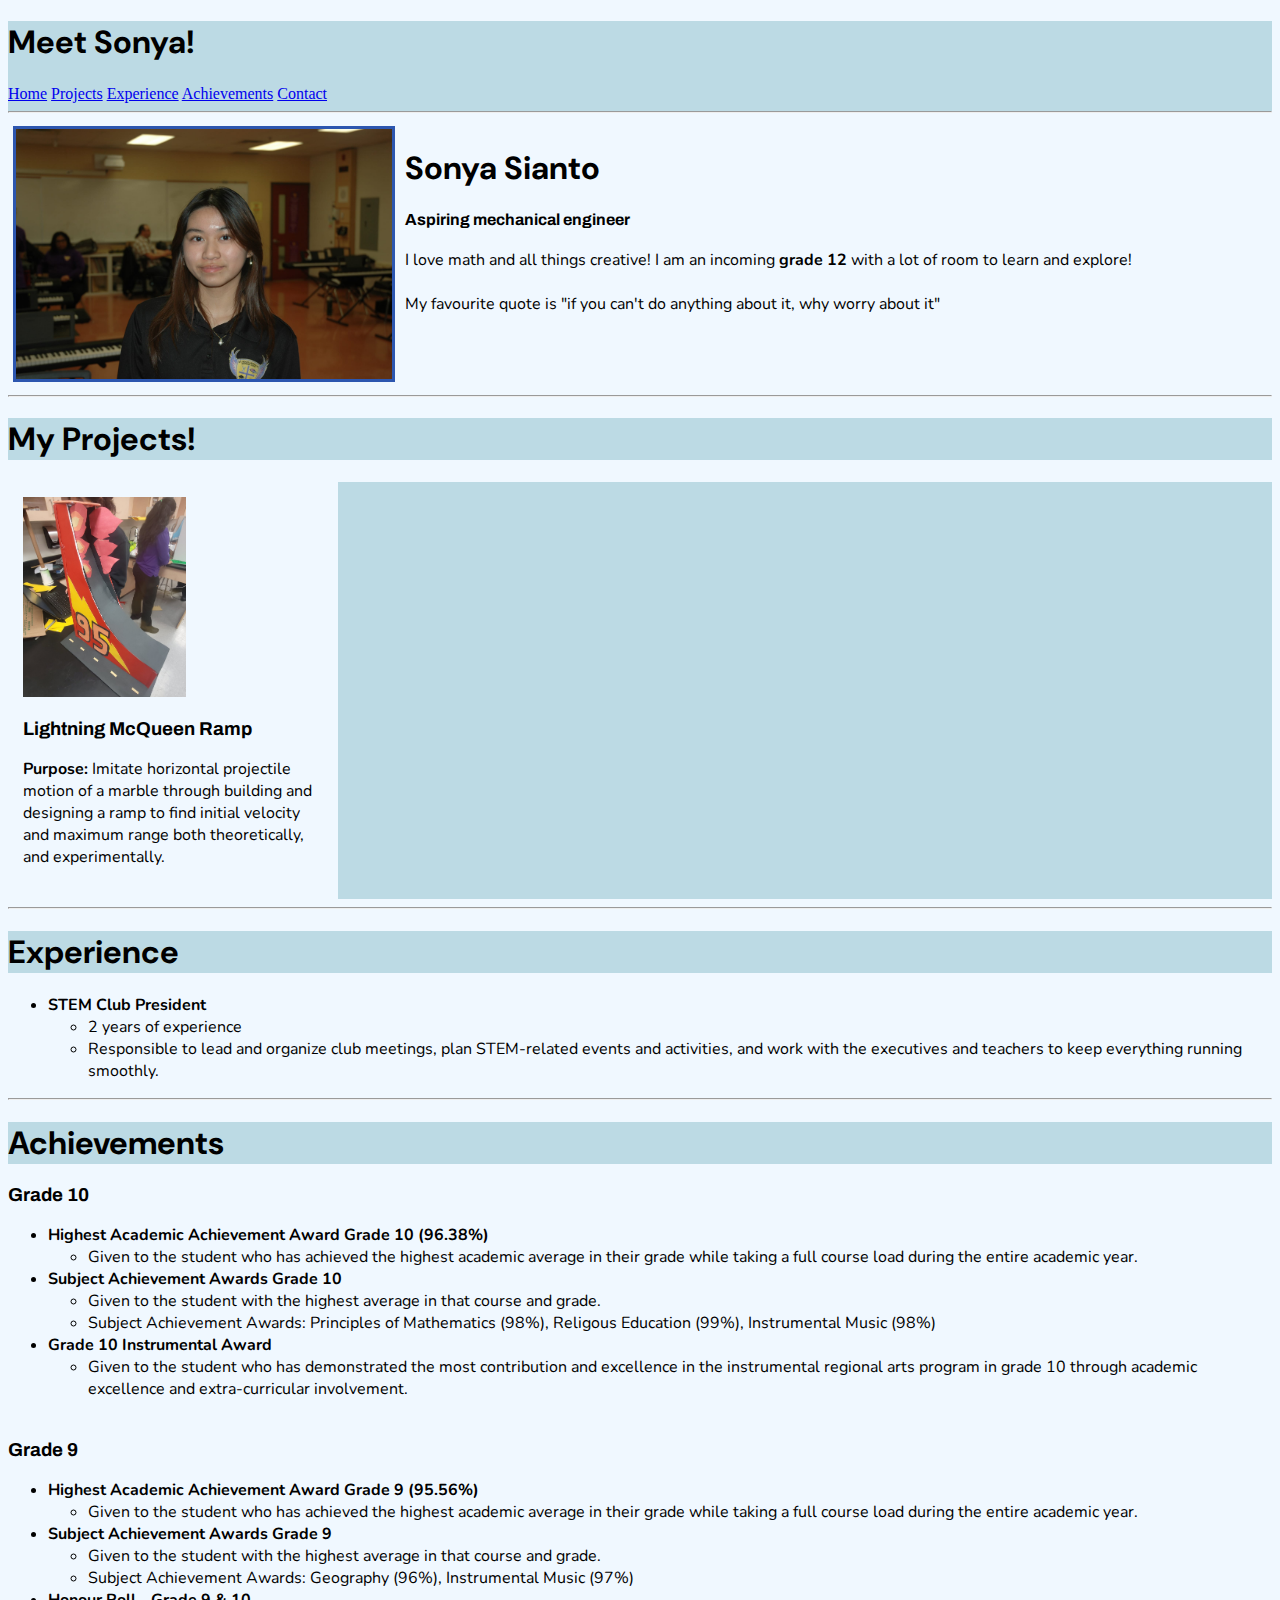
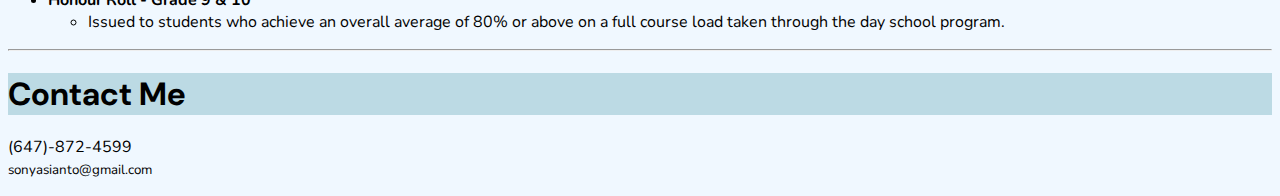
<file: index.html>
<!DOCTYPE html>
<html>

<head>
    <title>Sonya Sianto</title>
    <link rel="stylesheet" href="style.css">
    <link rel="preconnect" href="https://fonts.googleapis.com">
    <link rel="preconnect" href="https://fonts.gstatic.com" crossorigin>
    <link
        href="https://fonts.googleapis.com/css2?family=Archivo:ital,wght@0,100..900;1,100..900&family=DM+Sans:ital,opsz,wght@0,9..40,100..1000;1,9..40,100..1000&family=Nunito:ital,wght@0,200..1000;1,200..1000&display=swap"
        rel="stylesheet">
</head>

<body>
    <header>
        <h1> Meet Sonya!</h1>
        <a href="#home">Home</a>
        <a href="#projects">Projects</a>
        <a href="#experience">Experience</a>
        <a href="#Achievements">Achievements</a>
        <a href="#contact">Contact</a>
        <hr>
    </header>

    <main>
        <div class="sonya">
        <img src="Sonya.jpeg" height="250px" style="border:3px solid rgb(44, 86, 175);"
            title="This is a picture of Sonya!" id="home">
        <h1>Sonya Sianto</h1>
        <h4>Aspiring mechanical engineer</h4>
        <p>I love math and all things creative! I am an incoming <b>grade 12</b>
            with a lot of room to learn and explore!
            <br> <br> 
            My favourite quote is "if you can't do anything about it, why worry about it"
        </p>
        </div>
        <hr>
        
        <div>
            <h1 id="projects">My Projects!</h1>
        </div>
        <div class="hscroll">
            <div class="container">
                <div class="box" id="project1">
                    <a href="ramp.html"><img src="LightningMcqueenRamp.jpeg" height="200px" title="This is a Lightning McQueen Ramp"></a>
                    <h3>Lightning McQueen Ramp</h3>
                    <p><b>Purpose:</b> Imitate horizontal projectile motion of a marble through building
                        and designing a ramp to find initial velocity and maximum range both theoretically, and
                        experimentally.
                    </p>
                </div>
                <!-- <div class="box" id="project2">
                    <img src="LightningMcqueenRamp.jpeg" height="200px" title="This is a Lightning McQueen Ramp">
                    <h3>Lightning McQueen Ramp</h3>
                    <p><b>Purpose:</b> Imitate horizontal projectile motion of a marble through building
                        and designing a ramp to find initial velocity and maximum range both theoretically, and
                        experimentally.
                    </p>
                </div>
                <div class="box" id="project3">
                    <img src="LightningMcqueenRamp.jpeg" height="200px" title="This is a Lightning McQueen Ramp">
                    <h3>Lightning McQueen Ramp</h3>
                    <p><b>Purpose:</b> Imitate horizontal projectile motion of a marble through building
                        and designing a ramp to find initial velocity and maximum range both theoretically, and
                        experimentally.
                    </p>
                </div> -->
            </div>
        </div>
        <hr>

        <div>
            <h1 id="experience">Experience</h1>
        </div>
        <p>
        <ul>
            <li><b>STEM Club President</b></li>
            <ul>
                <li>2 years of experience</li>
                <li>Responsible to lead and organize club meetings, plan STEM-related events and activities, and work
                    with the executives and teachers to keep everything running smoothly.</li>
            </ul>
        </ul>
        </p>
        <hr>

        <div>
            <h1 id="Achievements">Achievements</h1>
        </div>
        <h3>Grade 10</h3>
        <ul>
            <li><b>Highest Academic Achievement Award Grade 10 (96.38%)</b></li>
            <ul>
                <li>Given to the student who has achieved the highest academic average in their grade while taking a
                    full course load during the entire academic year.</li>
            </ul>
            <li><b>Subject Achievement Awards Grade 10</b></li>
            <ul>
                <li>Given to the student with the highest average in that course and grade.</li>
                <li>Subject Achievement Awards: Principles of Mathematics (98%), Religous Education (99%), Instrumental
                    Music (98%)</li>
            </ul>
            <li><b>Grade 10 Instrumental Award</b></li>
            <ul>
                <li>Given to the student who has demonstrated the most contribution and excellence in the instrumental
                    regional arts program in grade 10 through academic excellence and extra-curricular involvement.</li>
            </ul>
            <br>
        </ul>
        <h3>Grade 9</h3>
        <ul>
            <li><b>Highest Academic Achievement Award Grade 9 (95.56%)</b></li>
            <ul>
                <li>Given to the student who has achieved the highest academic average in their grade while taking a
                    full course load during the entire academic year.</li>
            </ul>
            <li><b>Subject Achievement Awards Grade 9</b></li>
            <ul>
                <li>Given to the student with the highest average in that course and grade.</li>
                <li>Subject Achievement Awards: Geography (96%), Instrumental Music (97%)</li>
            </ul>
            <li><b>Honour Roll - Grade 9 & 10</b></li>
            <ul>
                <li>Issued to students who achieve an overall average of 80% or above on a full course load taken
                    through the day school program.</li>
            </ul>
        </ul>
    </main>

    <footer>
        <hr>
        <div>
            <h1 id="contact"> Contact Me </h1>
        </div>
        <p>
            (647)-872-4599
            <br>
            <small>sonyasianto@gmail.com</small>
        </p>
    </footer>

</body>

</html>
</file>
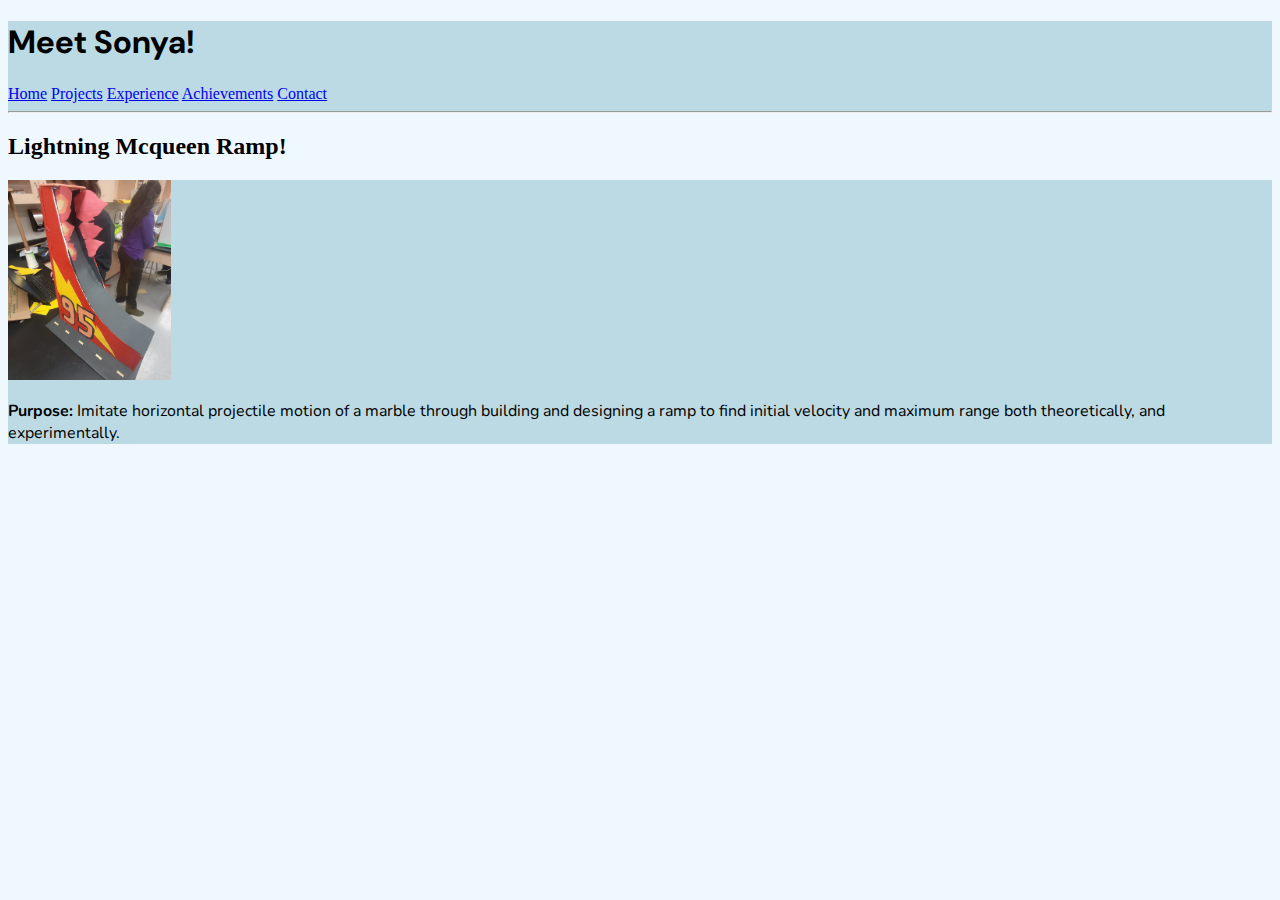
<file: ramp.html>
<!DOCTYPE html>
<html>

<head>
    <title>Sonya's Ramp</title>
    <link rel="stylesheet" href="style.css">
    <link rel="preconnect" href="https://fonts.googleapis.com">
    <link rel="preconnect" href="https://fonts.gstatic.com" crossorigin>
    <link
        href="https://fonts.googleapis.com/css2?family=Archivo:ital,wght@0,100..900;1,100..900&family=DM+Sans:ital,opsz,wght@0,9..40,100..1000;1,9..40,100..1000&family=Nunito:ital,wght@0,200..1000;1,200..1000&display=swap"
        rel="stylesheet">
</head>

<body>
    <header>
        <h1> Meet Sonya!</h1>
        <a href="#home">Home</a>
        <a href="#projects">Projects</a>
        <a href="#experience">Experience</a>
        <a href="#Achievements">Achievements</a>
        <a href="#contact">Contact</a>
        <hr>
    </header>

    <main>
        <h2>Lightning Mcqueen Ramp!</h2>
        <div id="mcqueenramp">
            <img src="LightningMcqueenRamp.jpeg" height="200px" title="This is a Lightning McQueen Ramp" id="ramp">
            <p><b>Purpose:</b> Imitate horizontal projectile motion of a marble through building
                and designing a ramp to find initial velocity and maximum range both theoretically, and
                experimentally.
            </p>
        </div>
    </main>
</body>

</html>
</file>
<file: style.css>
h1{
    font-family:"DM Sans"
}
h3{
    font-family:Archivo
}
h4{
    font-family:Archivo
}
p{
    font-family:Nunito
}
ul{
    font-family:Nunito
}
#home{
    float: left;
    margin-right: 10px
}
div{
    background-color: rgb(188, 218, 228);
}
body{
    background-color:aliceblue
}
header{
    background-color: rgb(188, 218, 228);
    position: sticky;
    top: 0;
}
div.hscroll{
    overflow-x:auto;
    background-color: aliceblue;
    width:100%;

}
div.container{
    display:flex;
    flex-wrap: nowrap;
    gap:20px;
}
div.box{
    width: 300px;
    background-color:aliceblue;
    padding:15px;
    }
div.sonya{
    background-color: aliceblue;
    padding:5px;
    margin-bottom:5px;
    display:flow-root;
}
</file>
